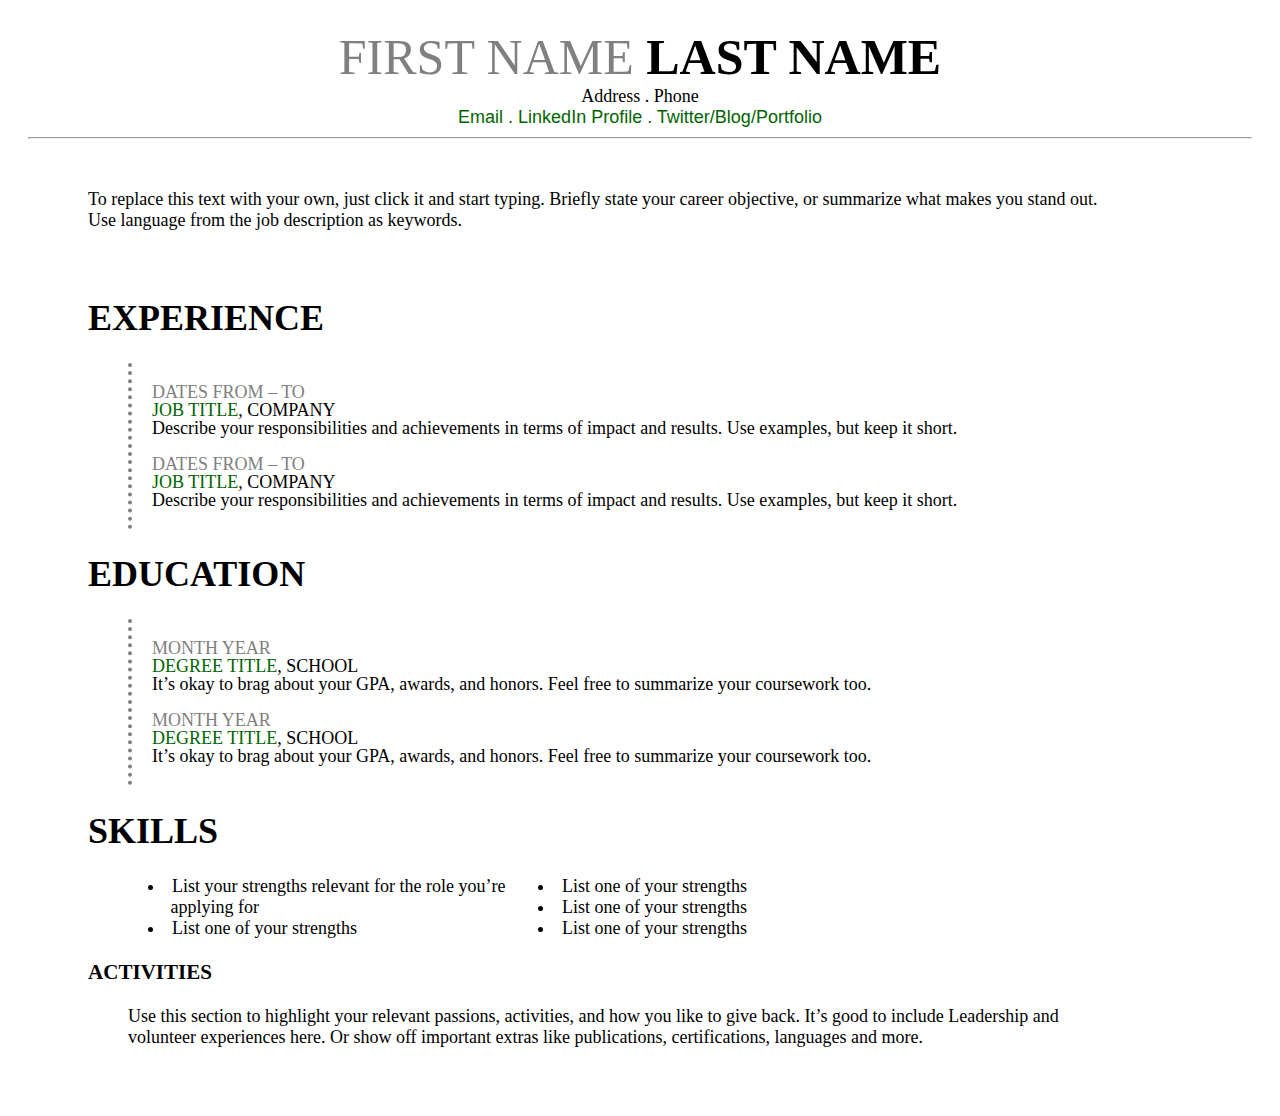
<file: Assignmnet/Sample1/index.html>
<!DOCTYPE html>
<html lang="en">
<head>
    <meta charset="UTF-8">
    <meta name="viewport" content="width=device-width, initial-scale=1.0">
    <meta http-equiv="X-UA-Compatible" content="ie=edge">
    <link rel="stylesheet" href="./css/style.css">
    <title>Sample 1</title>
</head>
<body>
    <header>
            <span id="name" ><span class="text"> FIRST NAME</span> <strong> LAST NAME</strong></span><br>
            Address . Phone <br>
            <span id="email"> Email . LinkedIn Profile . Twitter/Blog/Portfolio</span>
            <hr>
    </header>
    <section>
            <br>
            <article>
                To replace this text with your own, just click it and start typing. Briefly state your career objective, or
                summarize what makes you stand out. Use language from the job description as keywords. <br><br><br>
                
                <dl>
                    <dt><h1>EXPERIENCE</h1></dt>
                    <dd>
                       <span class="text"> DATES FROM – TO</span> <br>
                        <span class="Job">JOB TITLE</span>, COMPANY <br>
                        Describe your responsibilities and achievements in terms of impact and results. Use examples,
                        but keep it short. <br>
                        <br>
                        <span class="text">DATES FROM – TO</span> <br>
                        <span class="Job">JOB TITLE</span>, COMPANY <br>
                        Describe your responsibilities and achievements in terms of impact and results. Use examples,
                        but keep it short. <br>
                    </dd>

                    <dt><h1>EDUCATION</h1></dt>
                    <dd>
                        <span class="text">MONTH YEAR</span><br>
                        <span class="Job">DEGREE TITLE</span>, SCHOOL<br>
                        It’s okay to brag about your GPA, awards, and honors. Feel free to summarize your coursework
                        too.<br>
                        <br>
                        <span class="text">MONTH YEAR</span><br>
                        <span class="Job">DEGREE TITLE</span>, SCHOOL<br>
                        It’s okay to brag about your GPA, awards, and honors. Feel free to summarize your coursework
                        too.<br>
                    </dd>
                </dl>
                <h1>SKILLS</h1>
                <ul>
                    <div id="List1">
                        <li> List your strengths relevant for the role you’re <br> &nbsp&nbsp&nbsp&nbsp applying for</li>
                        <li>List one of your strengths</li>
                    </div>
                    <div id="List2">
                        <li>List one of your strengths</li>
                        <li>List one of your strengths</li>
                        <li>List one of your strengths</li>
                    </div>
                </ul>
            </article>
    </section>
    <footer>
            <dl>
                <dt><h3>ACTIVITIES</h3></dt>
                <dd>
                    Use this section to highlight your relevant passions, activities, and how you like to give back. It’s good to
                    include Leadership and volunteer experiences here. Or show off important extras like publications,
                    certifications, languages and more.
                </dd>
            </dl>
            <br>
            <br>
    </footer>
</body>
</html>
</file>
<file: Assignmnet/Sample1/css/style.css>
header{
    font-size: 18px;
    padding: 20px;
    text-align: center;
}

#List1{
    margin-left: 20px;
    float: left;
}

#List2{
    margin-left: 410px;
}

#name{
    font-size: 50px;
}

#email{
    color: darkgreen;
    font-family:'Segoe UI', Tahoma, Geneva, Verdana, sans-serif; 
}

section,footer{
    font-size: 18px;
    margin-left: 80px;
    margin-right: 150px;
}

.Job{
    color: darkgreen;
}

article ul{
    list-style-position: inside;
}

.text{
    color: gray;
}

section dl dd{
    border-left-style: dotted;
    border-left-width: 4px;
    border-left-color: grey;
    padding: 20px;
    line-height: 18px;
}
</file>
